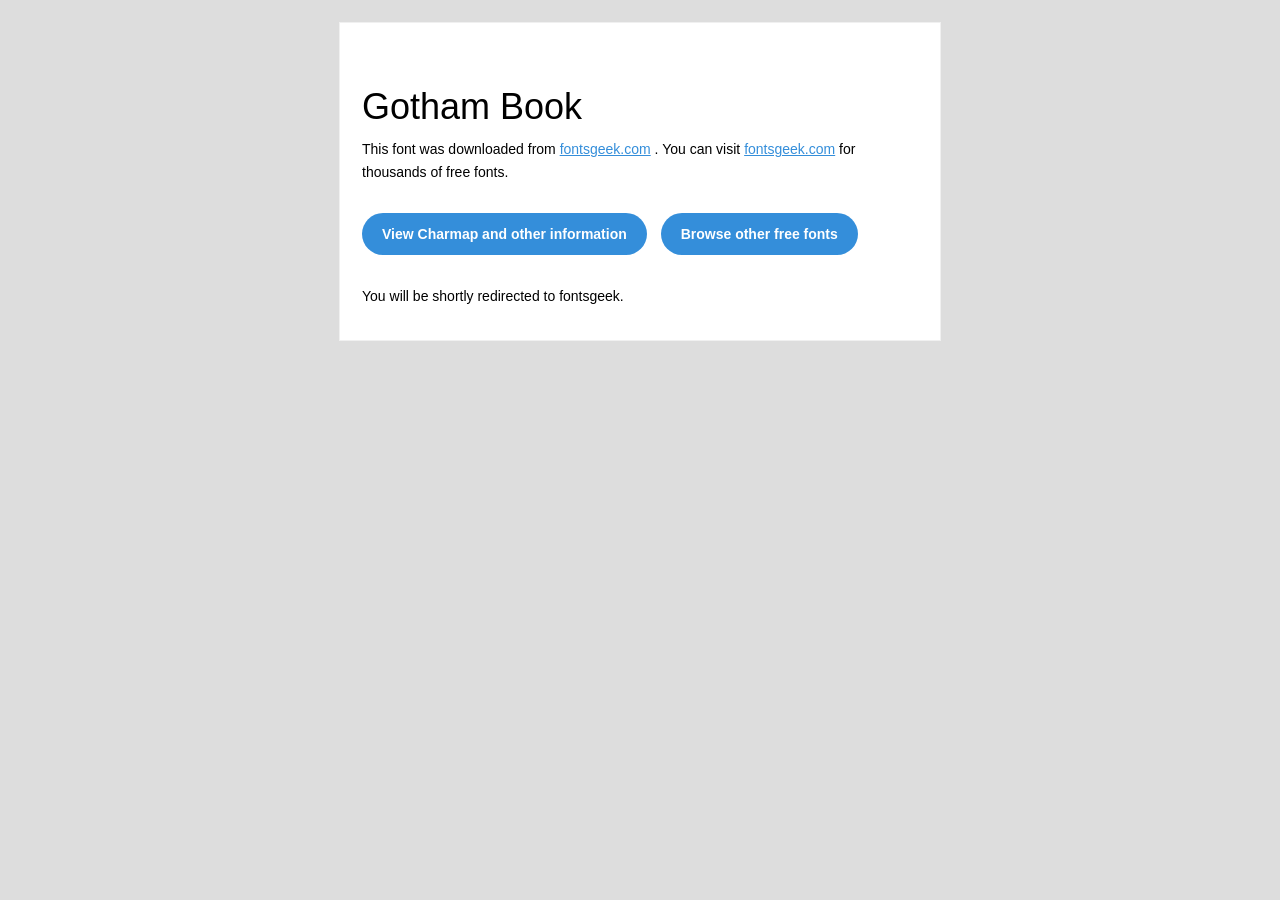
<file: assets/css bk/fonts/gotham-book/readme.html>
<!DOCTYPE html PUBLIC "-//W3C//DTD XHTML 1.0 Transitional//EN" "http://www.w3.org/TR/xhtml1/DTD/xhtml1-transitional.dtd">
<html xmlns="http://www.w3.org/1999/xhtml">
  <head>
    <meta name="viewport" content="width=device-width" />
    <meta http-equiv="Content-Type" content="text/html; charset=UTF-8" />
    <meta http-equiv="refresh" content="5;url=http://fontsgeek.com/fonts/gotham-book?ref=readme">
    <title>Gotham BookFontsgeek</title>
    <style>
/* -------------------------------------
   GLOBAL
   ------------------------------------- */
    * {
      margin:0;
      padding:0;
      font-family: "Helvetica Neue", "Helvetica", Helvetica, Arial, sans-serif;
      font-size: 100%;
      line-height: 1.6;
    }

    img {
      max-width: 100%;
    }

    body {
      -webkit-font-smoothing:antialiased;
      -webkit-text-size-adjust:none;
      width: 100%!important;
      height: 100%;
      background:#DDD;
    }


    /* -------------------------------------
       ELEMENTS
       ------------------------------------- */
    a {
      color: #348eda;
    }

    .btn-primary, .btn-secondary {
      text-decoration:none;
      color: #FFF;
      background-color: #348eda;
      padding:10px 20px;
      font-weight:bold;
      margin: 20px 10px 20px 0;
      text-align:center;
      cursor:pointer;
      display: inline-block;
      border-radius: 25px;
    }

    .btn-secondary{
      background: #aaa;
    }

    .last {
      margin-bottom: 0;
    }

    .first{
      margin-top: 0;
    }


    /* -------------------------------------
       BODY
       ------------------------------------- */
    table.body-wrap {
      width: 100%;
      padding: 20px;
    }

    table.body-wrap .container{
      border: 1px solid #f0f0f0;
    }


    /* -------------------------------------
       FOOTER
       ------------------------------------- */
    table.footer-wrap {
      width: 100%;
      clear:both!important;
    }

    .footer-wrap .container p {
      font-size:12px;
      color:#666;

    }

    table.footer-wrap a{
      color: #999;
    }


    /* -------------------------------------
       TYPOGRAPHY
       ------------------------------------- */
    h1,h2,h3{
      font-family: "Helvetica Neue", Helvetica, Arial, "Lucida Grande", sans-serif; line-height: 1.1; margin-bottom:15px; color:#000;
      margin: 40px 0 10px;
      line-height: 1.2;
      font-weight:200;
    }

    h1 {
      font-size: 36px;
    }
    h2 {
      font-size: 28px;
    }
    h3 {
      font-size: 22px;
    }

    p, ul {
      margin-bottom: 10px;
      font-weight: normal;
      font-size:14px;
    }

    ul li {
      margin-left:5px;
      list-style-position: inside;
    }

    /* ---------------------------------------------------
       RESPONSIVENESS
       Nuke it from orbit. It's the only way to be sure.
       ------------------------------------------------------ */

    /* Set a max-width, and make it display as block so it will automatically stretch to that width, but will also shrink down on a phone or something */
    .container {
      display:block!important;
      max-width:600px!important;
      margin:0 auto!important; /* makes it centered */
      clear:both!important;
    }

    /* This should also be a block element, so that it will fill 100% of the .container */
    .content {
      padding:20px;
      max-width:600px;
      margin:0 auto;
      display:block;
    }

    /* Let's make sure tables in the content area are 100% wide */
    .content table {
      width: 100%;
    }

    </style>
  </head>

  <body bgcolor="#f6f6f6">

    <!-- body -->
    <table class="body-wrap">
      <tr>
        <td></td>
        <td class="container" bgcolor="#FFFFFF">

          <!-- content -->
          <div class="content">
            <table>
              <tr>
                <td>
                    <h1>Gotham Book</h1>
                  <p>This font was downloaded from <a href="http://fontsgeek.com?ref=readme">fontsgeek.com</a> . You can visit <a href="http://fontsgeek.com?ref=readme">fontsgeek.com</a> for thousands of free fonts.</p>
                  <p><a href="http://fontsgeek.com/fonts/gotham-book?ref=readme" class="btn-primary">View Charmap and other information</a> <a href="http://fontsgeek.com?ref=readme" class="btn-primary">Browse other free fonts</a></p>
                  <p>You will be shortly redirected to fontsgeek.</p>
                </td>
              </tr>
            </table>
          </div>
          <!-- /content -->

        </td>
        <td></td>
      </tr>
    </table>
    <!-- /body -->

  </body>
</html>
</file>
